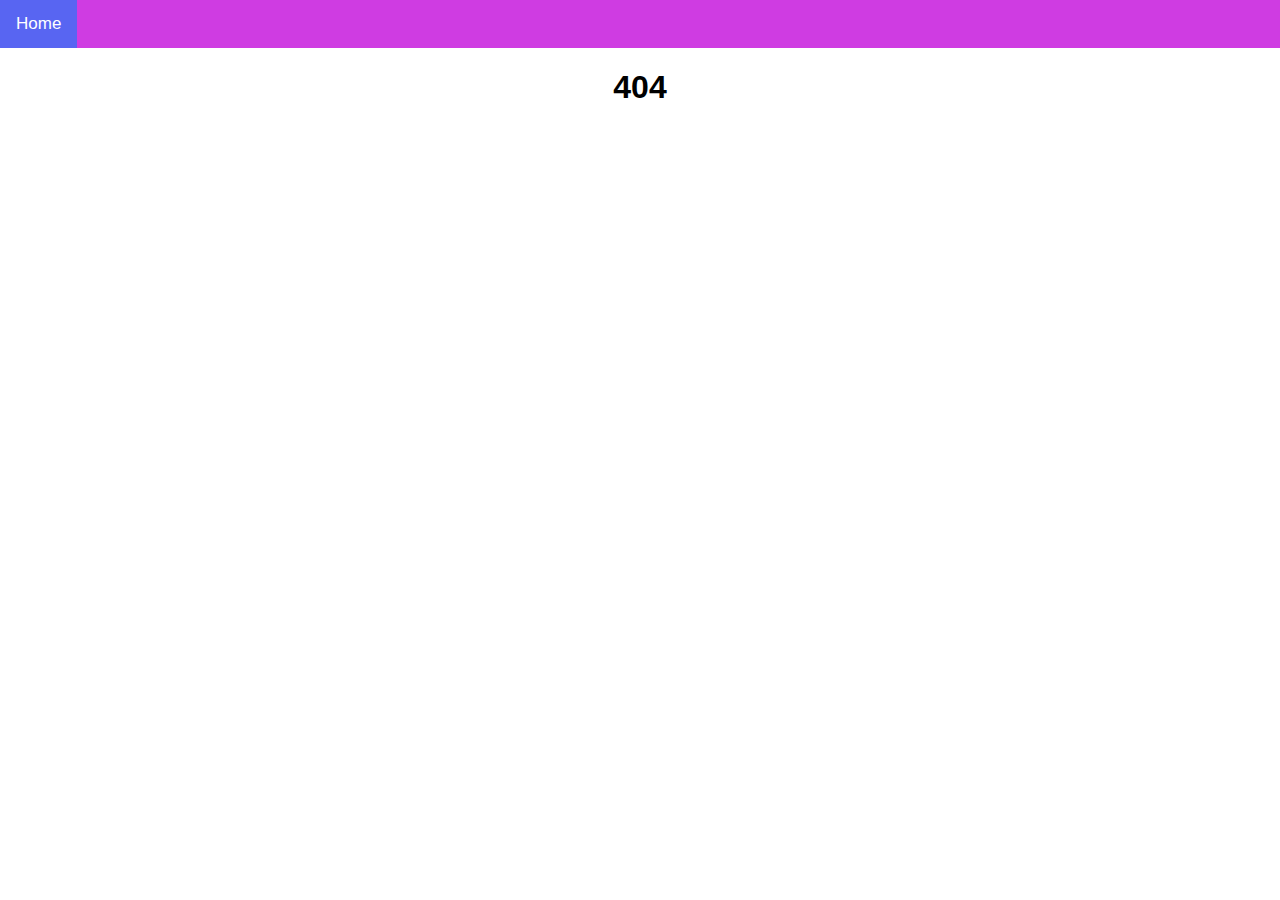
<file: soon.html>
<!DOCTYPE html>
<?xml version="1.0" encoding="utf-8"?>
<html>
<head>
<meta name="viewport" content="width=device-width, initial-scale=1">
<style>
body {
  margin: 0;
  font-family: Arial, Helvetica, sans-serif;
}

.topnav {
  overflow: hidden;
  background-color: #cf3ce2;
}

.topnav a {
  float: left;
  color: #ffffff;
  text-align: center;
  padding: 14px 16px;
  text-decoration: none;
  font-size: 17px;
}

.topnav a:hover {
  background-color: #5865F2;
  color: #5865F2;
}

.topnav a.active {
  background-color: #5865F2;
  color: rgb(255, 255, 255);
}
</style>
</head>
<body>

<div class="topnav">
  <a class="active" href="https://astrodema.github.io/">Home</a>
  
</div>

<div>
      <h1 style="text-align:center;">404</h1> 
</div>
</body>
</html>
</file>
